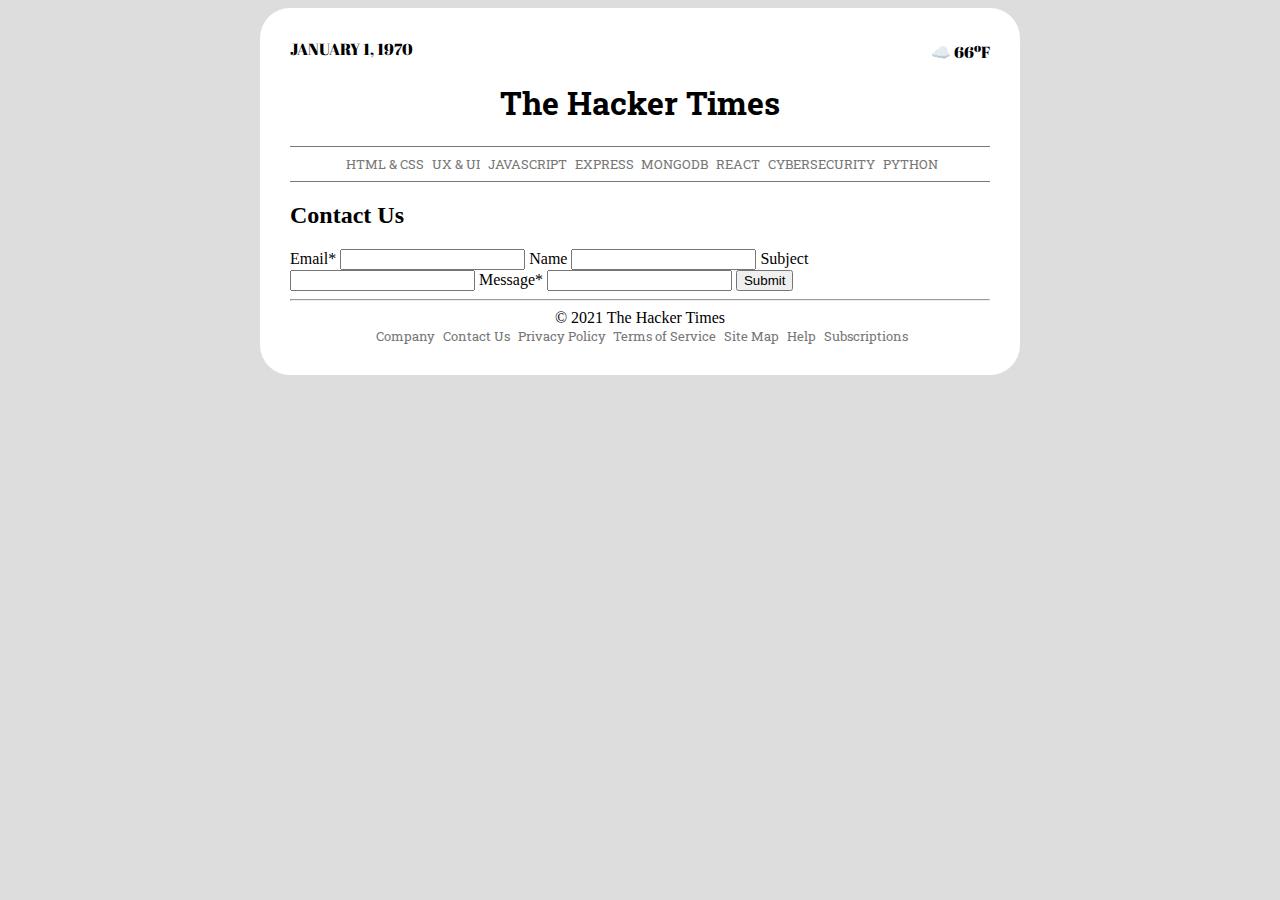
<file: contact.html>
<!DOCTYPE html>
<html lang="en">

<head>
	<meta charset="UTF-8">
	<meta http-equiv="X-UA-Compatible" content="IE=edge">
	<meta name="viewport" content="width=device-width, initial-scale=1.0">
	<title>Hacker Times</title>
	<link rel="stylesheet" href= "assets/style.css">
	
</head>

	<div class="newspaper-container">
		<!-- header -->
		<header>
			<span class="date">JANUARY 1, 1970
      </span>
      <div class="weather-icon">
        <span>☁️</span>
        66<sup>o</sup>F    
      </div>
    
			<h1>The Hacker Times</h1>
			
		</header>

	<body>
		<nav class="navbar">
			<ul>
				<li><a href="#">HTML & CSS</a></li>
				<li><a href="#">UX & UI</a></li>
				<li><a href="#">JAVASCRIPT</a></li>
				<li><a href="#">EXPRESS</a></li>
				<li><a href="#">MONGODB</a></li>
				<li><a href="#">REACT</a></li>
				<li><a href="#">CYBERSECURITY</a></li>
				<li><a href="#">PYTHON</a></li>
			</ul>
		</nav>

		<h2>Contact Us</h2>
		<form method="GET" action="">
			<div>
				<label for="email">Email<span class="required-field">*</span></label>
        <input type="email" id="email" name="email" required="true">
        <label for="name">Name</label>
        <input type="text" id="name" name="name">
        <label for="subject">Subject</label> 
        <input type="text" name="subject" list="subject-choices">
        <datalist id="subect-choices">
         <option value="articleRequest">Request an article</option>
         <option value="feedback">Give feedback on our site</option>
         <option value="issue">Report an issue</option>
         <option value="other">Other</option>
        </datalist>
        <label for="message">Message<span class="required-field">*</span></label>
        <input type="text" id="message" name="message">
        <input type="submit">
      </div>
    </form>
  




  

    <hr/>
    <footer>
      <div>© 2021 The Hacker Times</div>
      <nav>
        <li><a href="#">Company</a></li>
        <li><a href="./contact.html">Contact Us</a></li>
        <li><a href="#">Privacy Policy</a></li>
        <li><a href="#">Terms of Service</a></li>
        <li><a href="#">Site Map</a></li>
        <li><a href="#">Help</a></li>
        <li><a href="#">Subscriptions</a></li>
      </nav>
    </footer>

</div>
</body>
</file>
<file: assets/style.css>
@import url('https://fonts.googleapis.com/css2?family=Abril+Fatface&family=Roboto+Slab:wght@500&family=Source+Sans+Pro:wght@200;400;600&display=swap');

/* 
      remember to be explcit
      use classes, ids, etc so you don't conflict

    */
    body {
        background-color: #ddd;
      }
      
      ul {
        list-style-type: none;
        text-align: center;
        border-bottom: 1px solid #777;
        border-top: 1px solid #777;
        padding: 8px;
      }
      
      nav li {
        display: inline;
      }
      
      /* might want to be more specific now that we have a footer*/
      nav li a {
        text-decoration: none;
        color: #777;
        font-family: Roboto Slab;
        font-size: 0.8em;
        padding-left: 0.3em;
      }
      
      .navbar {
        position: sticky;
        top: 0;
        background-color: white;
      }
      
      .navbar a:hover {
        background: rgba(255, 255, 255, 0.1);
        color: black;
        padding: 8px;
      }
      
      
      .content {
        padding: auto;
      }
      
      .stickyNav {
        position: fixed;
        top: 0;
        width: 100%;
      }
      
      .stickyNav + .content {
        padding-top: 60px;
      }
      
      header {
        font-family: Abril Fatface;
      }
      
      .newspaper-container {
        width: 700px;
        border-radius: 30px;
        box-shadow: 10px 10px 10px #ddd;
        padding: 30px;
        margin: auto;
        background-color: white;
      }
      
      h1 {
        text-align: center;
        font-family: Roboto Slab;
      }
      
      main h2 {
        font-family: Roboto Slab;
      }
      
      main img {
        width: 100%;
      }
      
      main p {
        font-family: Source Sans Pro;
        color: #777;
        margin-left: 0.5em;
        margin-right: 0.4em;
      }
      
      main h5 {
        color: #dd3232;
      }
      
      #hfour-article-two {
        text-align: left;
        font-family: Roboto Slab;
      }
      
      .tabs-spacesarticle {
        width: 49%;
        float: left;
      }
      
      .caffeine-article {
        width: 49%;
        float: right;
      }
      
      .tabs-spacesarticle p {
        color: #777;
        font-family: Source San Pro;
      }
      
      .caffeine-article h4 {
        font-family: Roboto Slab;
      }
      
      .caffeine-article p {
        color: #777;
        font-family: Source San Pro;
      }
      
      footer {
        text-align: center;
      }
      
      .weather-icon {
        float: right;
        
      }
      
      
      body {
          background-color: #ddd;
      }
      
          
      
              #extra-one {
                  color: #777;
                  font-family: Roboto Slab;
                  
      
              }
      
              #extra-two {
                  color: #777;
                  font-family: Roboto Slab;
      
              }
      
              #extra-three {
                  color: #777;
                  font-family: Roboto Slab;
      
              }
      
              #head1 {
                  text-align: left;
                  font-family: Roboto Slab;
      
      
              }
              
              #head2 {
                  text-align: left;
                  font-family: Roboto Slab;
      
      
              }
      
              #head3 {
                  text-align: left;
                  font-family: Roboto Slab;
          }
</file>
